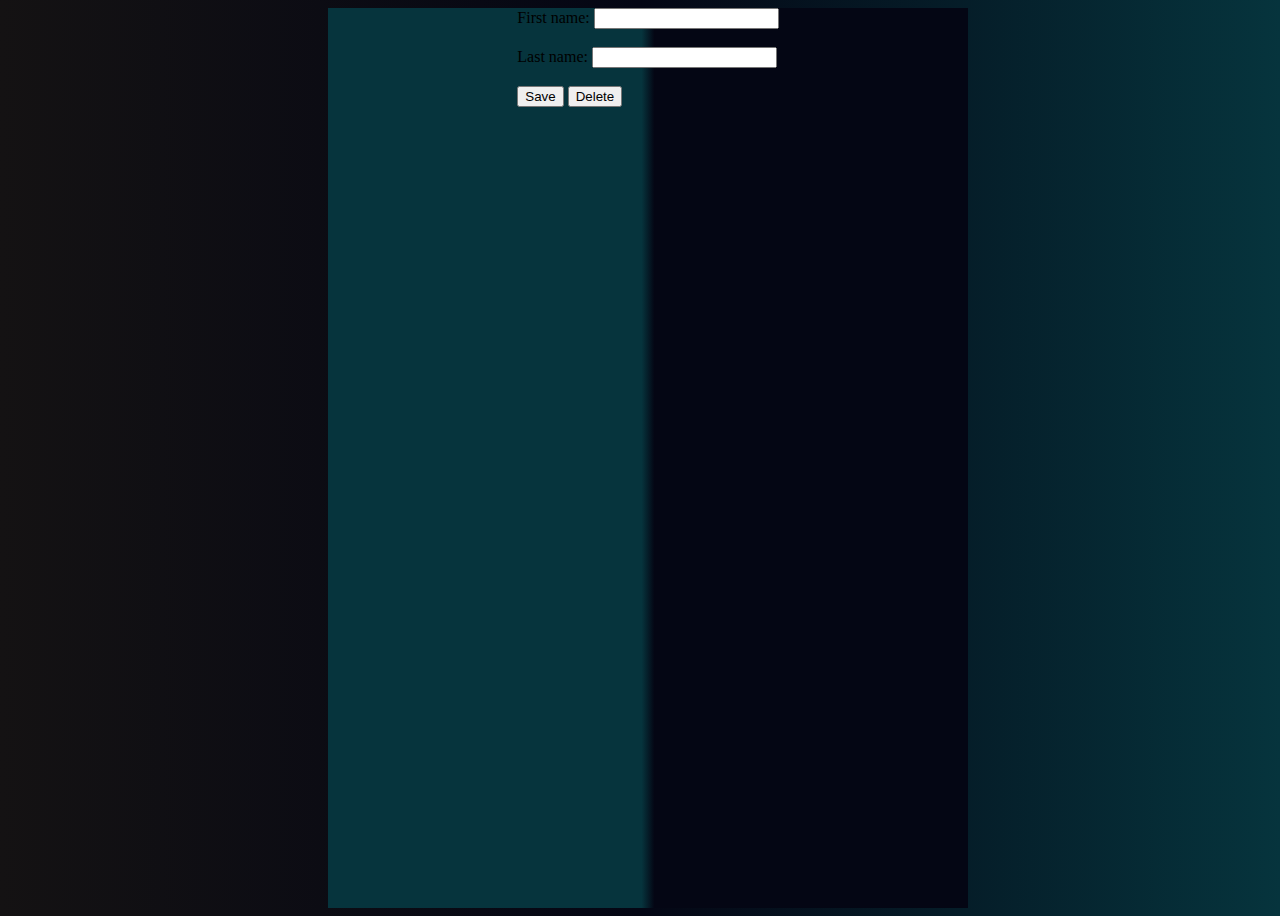
<file: index.html>
<!DOCTYPE html>
<html lang="en">
  <head>
    <meta charset="UTF-8" />
    <meta name="viewport" content="width=device-width, initial-scale=1.0" />
    <title>FORM STORAGE</title>
    <link rel="stylesheet" href="./style.css" />
  </head>
  <body>
    <main>
      <form>
        <label for="fname">First name:</label>
        <input type="text" id="fname" name="fname" /><br /><br />
        <label for="lname">Last name:</label>
        <input type="text" id="lname" name="lname" /><br /><br />
        <button class="local">Save</button>
        <button class="bye">Delete</button>
      </form>
      <div id="container"></div>
    </main>
    <script src="./asset/file.js"></script>
  </body>
</html>
</file>
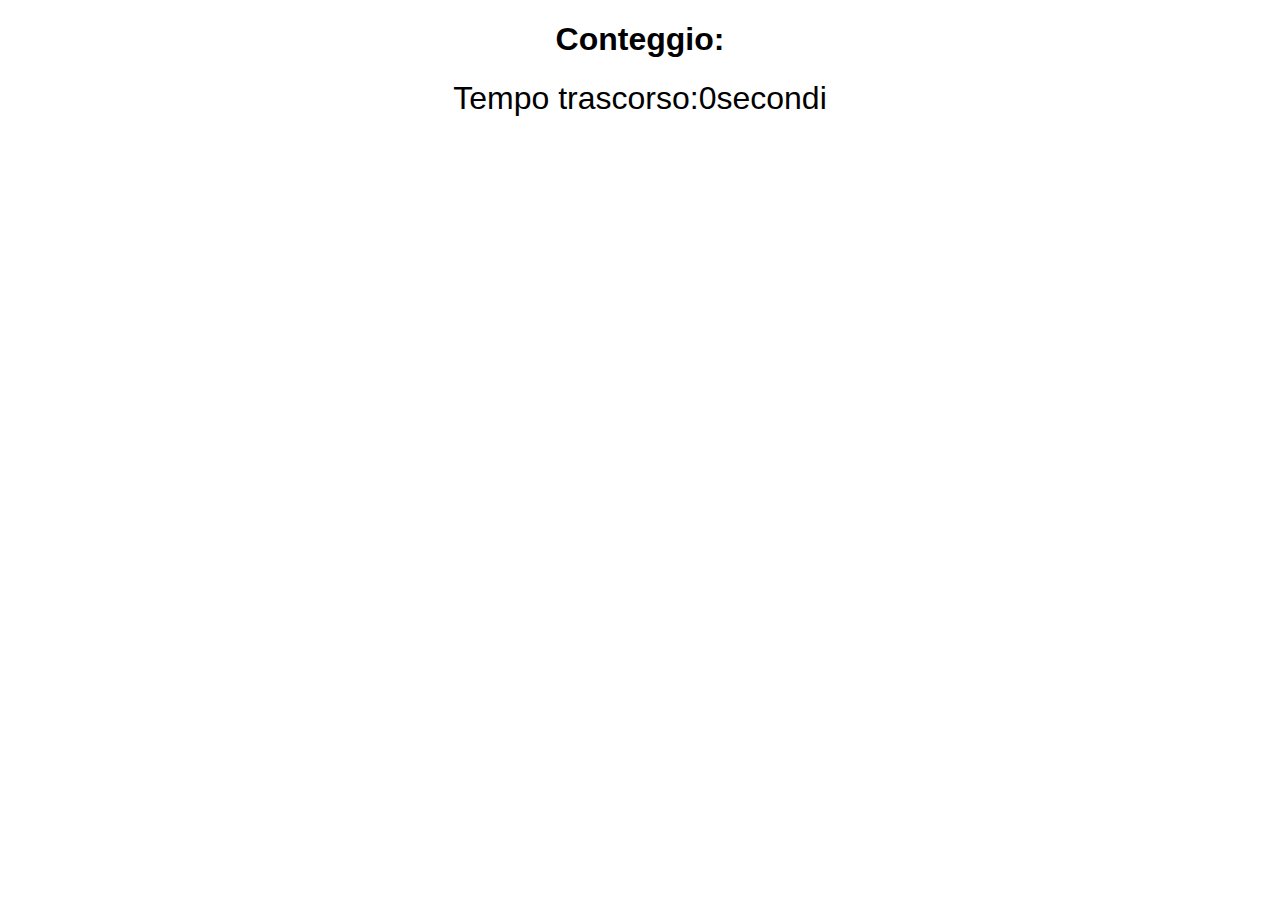
<file: contatore.html>
<!DOCTYPE html>
<html lang="en">
  <head>
    <meta charset="UTF-8" />
    <meta name="viewport" content="width=device-width, initial-scale=1.0" />
    <title>Contatore</title>
    <link rel="stylesheet" href="./asset/contatore.css" />
  </head>
  <body>
    <main>
      <h1>Conteggio:</h1>
      <p class="counter">Tempo trascorso:<span id="value">0</span>secondi</p>
    </main>
    <script src="./asset/contatore.js"></script>
  </body>
</html>
</file>
<file: style.css>
body{
    width:100%;
    height: 100vh;
    display: flex;
    justify-content: center;
    flex-direction: row;
    background: rgb(20,18,19);
background: linear-gradient(90deg, rgba(20,18,19,1) 0%, rgba(4,6,20,1) 50%, rgba(6,52,61,1) 100%, rgba(6,52,61,1) 100%);
}

main{
    width: 50%;
    display: flex;
    justify-content: center;
     background: rgb(6,52,61);
background: linear-gradient(90deg, rgba(6,52,61,1) 0%, rgba(6,52,61,1) 49%, rgba(4,6,20,1) 51%, rgba(4,6,20,1) 100%);

}
</file>
<file: asset/contatore.css>
body {
    font-family: Arial, sans-serif;
    text-align: center;
}
  .counter {
    font-size: 2em;
    margin-top: 20px;
  }

  button {
    padding: 10px 20px;
    background-color: #4CAF50;
    color: white;
    border: none;
    border-radius: 4px;
    font-size: 16px;
    cursor: pointer;
    transition: background-color 0.3s ease;
  }

  button:hover {
    background-color: #45a049;
  }

  button:active {
    background-color: #3e8e41;
  }
</file>
